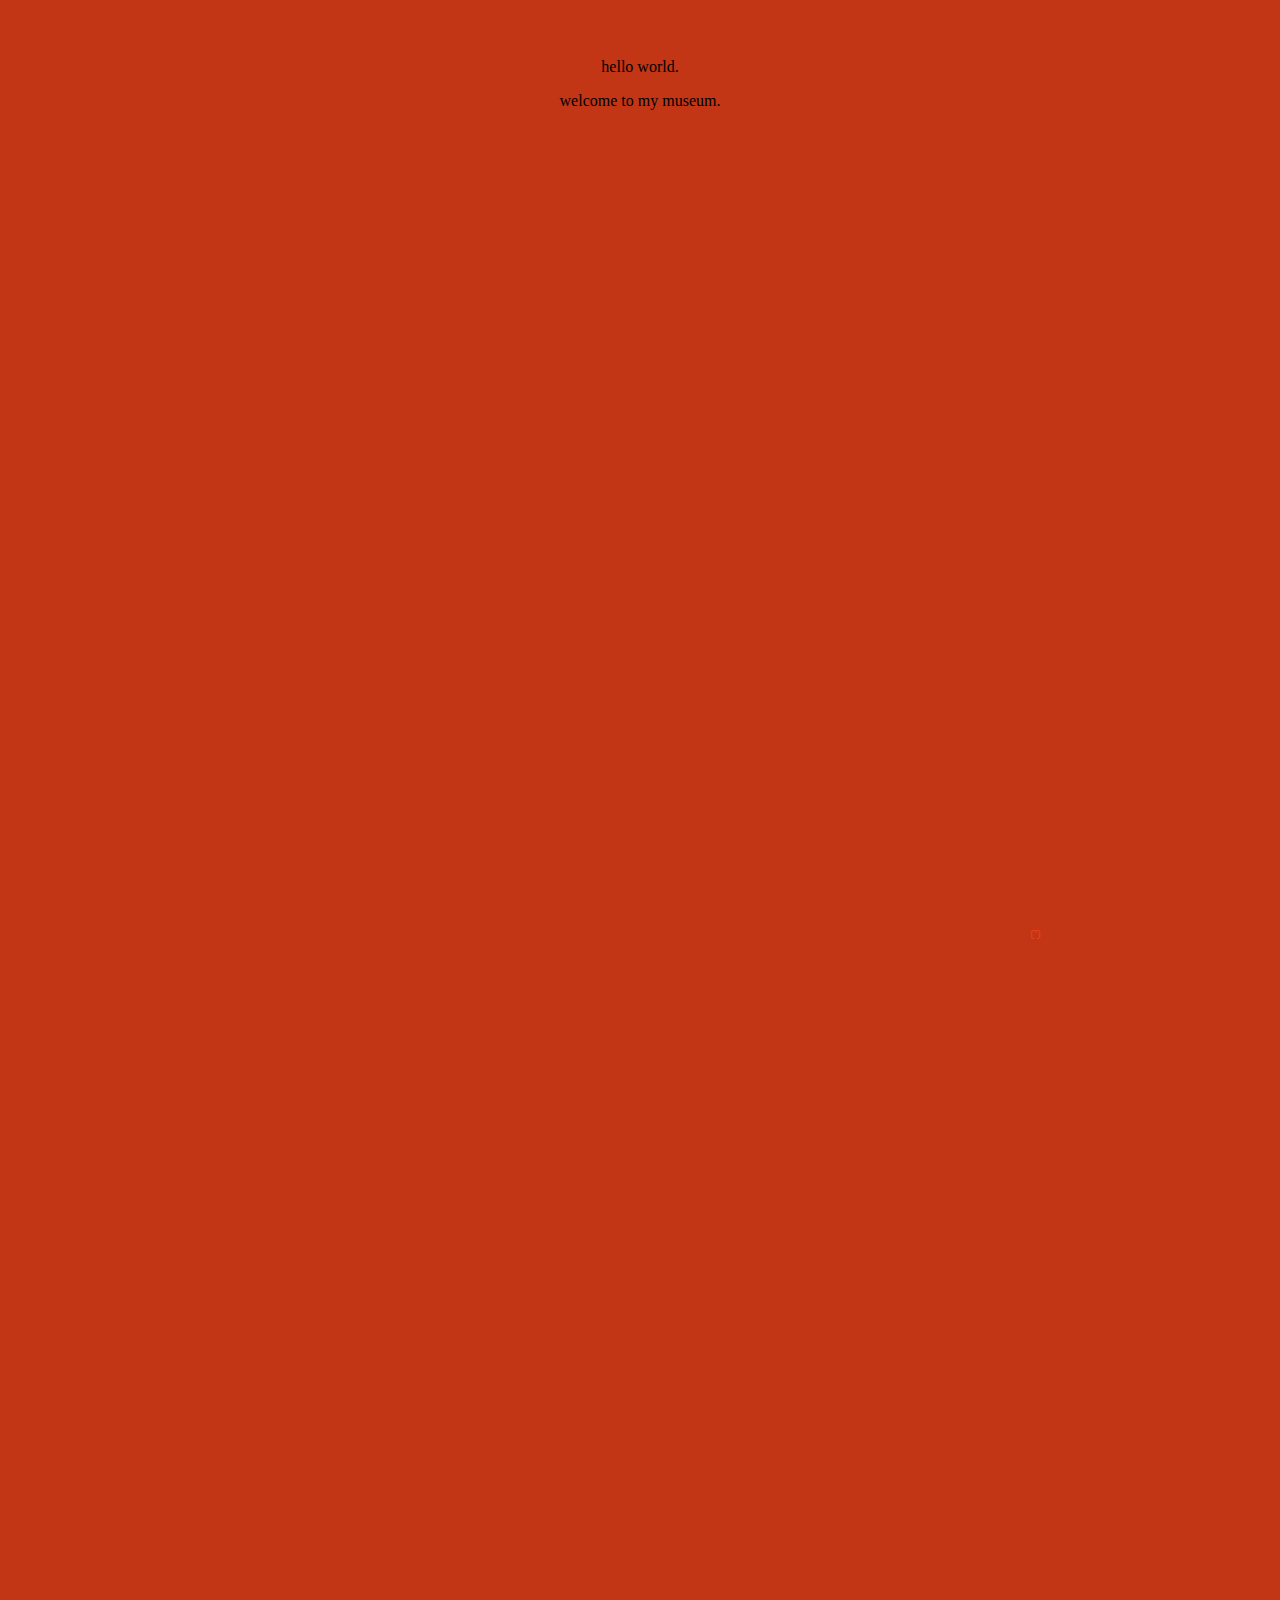
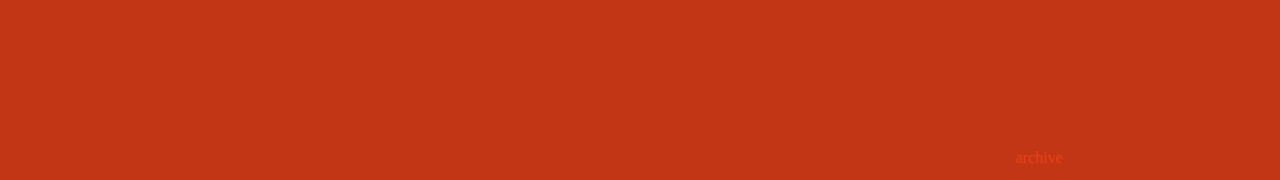
<file: index.html>
<!DOCTYPE html>
<html lang="en" dir="ltr">
  <head>
    <meta charset="utf-8">
    <title>Museum</title>
    <style media="screen">

      body{
        background-color: #c23616 ;
        text-align: center ;
        padding-top: 50px;
      }

      a {
  background-color: none;
  color: #e84118;
  display: inline-block;
  margin: 4px 2px;
  cursor: pointer;
  text-decoration: none;
  vertical-align: text-bottom;
  margin-top: 800px;
  margin-left: 800px;
}

    </style>
  </head>
  <body>
    <div class="content">
      hello world. <p>
        welcome to my museum.
    </div>
    <div class="secretDoor">
      <a href="secretPlace.html"> ꢭ </a>
      <a href="archive.html"> archive </a>
    </div>

  </body>
</html>



<!--    <a href="3.html">ARCHIVE</a>

a {font-size: 80px;
  color: gray;
  font-weight: lighter;
  text-decoration: none;
  text-align: center;
  display: grid;
  padding: 70px;
}-->
</file>
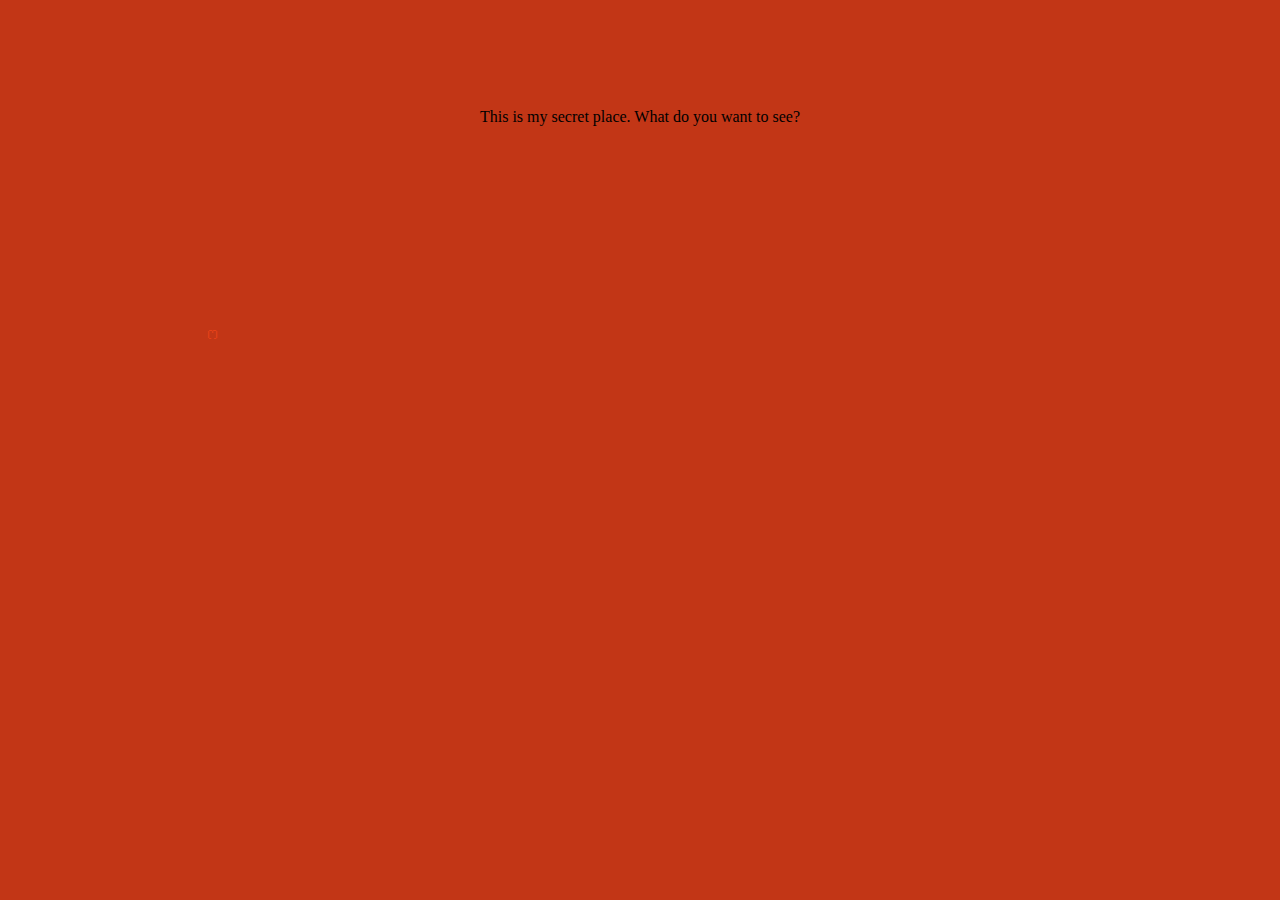
<file: secretPlace.html>
<!DOCTYPE html>
<html lang="en" dir="ltr">
  <head>
    <meta charset="utf-8">
    <title>secretPlace</title>
    <style media="screen">

      body{
      background-color: #c23616 ;
      }

      .text{
        text-align: center ;
        padding-top :100px;
      }

      a {
    background-color: none;
    color: #e84118;
    display: inline-block;
    margin: 4px 2px;
    cursor: pointer;
    text-decoration: none;
    vertical-align: text-bottom;
    margin-top: 200px;
    margin-left: 200px;
    }

    </style>
  </head>
  <body>
    <div class="text">
      This is my secret place.
      What do you want to see?
    </div>
    <div class="content">
      <a href='me.html'>ꢭ</a>
    </div>
  </body>
</html>
</file>
